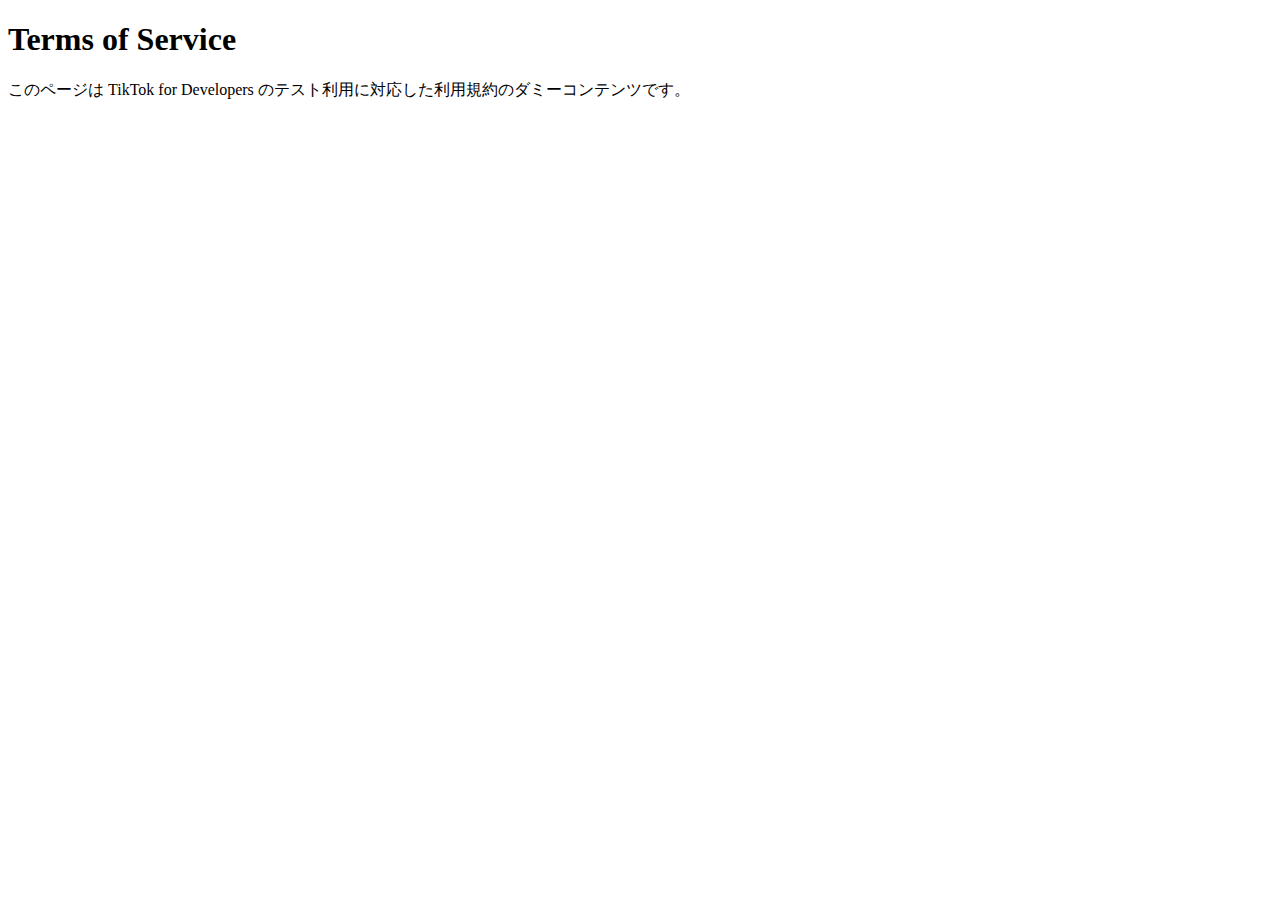
<file: index.html>
<!DOCTYPE html>
<html>
  <head>
    <title>Terms of Service</title>
  </head>
  <body>
    <h1>Terms of Service</h1>
    <p>
      このページは TikTok for Developers
      のテスト利用に対応した利用規約のダミーコンテンツです。
    </p>
  </body>
</html>
</file>
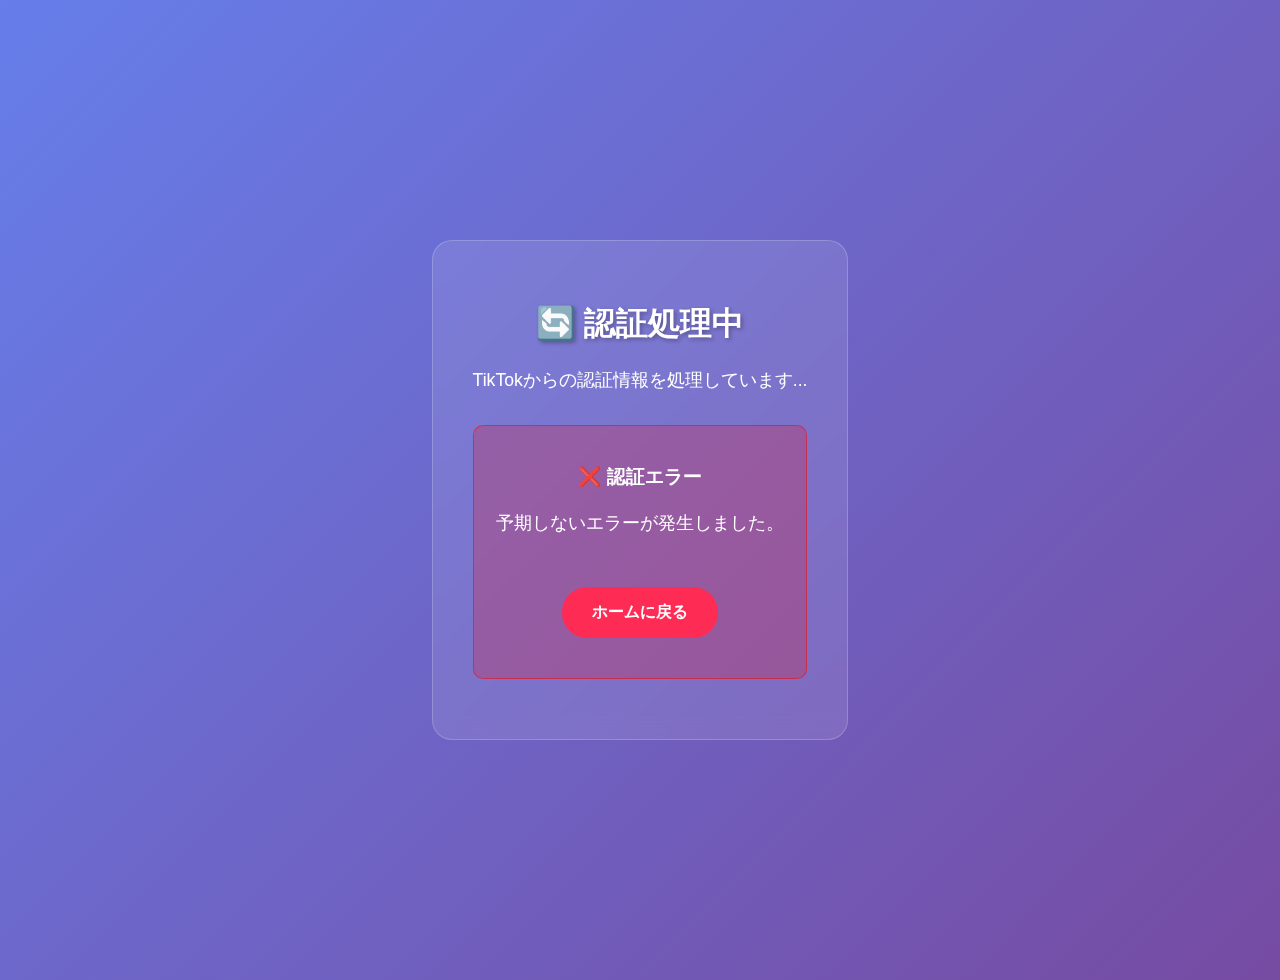
<file: callback.html>
<!DOCTYPE html>
<html>
  <head>
    <title>TikTok API - 認証処理中</title>
    <style>
      body {
        font-family: Arial, sans-serif;
        margin: 40px;
        background: linear-gradient(135deg, #667eea 0%, #764ba2 100%);
        color: white;
        min-height: 100vh;
        display: flex;
        align-items: center;
        justify-content: center;
      }
      .container {
        max-width: 600px;
        text-align: center;
        padding: 40px 20px;
      }
      .card {
        background: rgba(255, 255, 255, 0.1);
        backdrop-filter: blur(10px);
        border-radius: 20px;
        padding: 40px;
        border: 1px solid rgba(255, 255, 255, 0.2);
      }
      .spinner {
        border: 4px solid rgba(255, 255, 255, 0.3);
        border-radius: 50%;
        border-top: 4px solid #fe2c55;
        width: 50px;
        height: 50px;
        animation: spin 1s linear infinite;
        margin: 20px auto;
      }
      @keyframes spin {
        0% {
          transform: rotate(0deg);
        }
        100% {
          transform: rotate(360deg);
        }
      }
      h1 {
        font-size: 2em;
        margin-bottom: 20px;
        text-shadow: 2px 2px 4px rgba(0, 0, 0, 0.3);
      }
      p {
        font-size: 1.1em;
        line-height: 1.6;
        margin-bottom: 30px;
      }
      .btn {
        background: #fe2c55;
        color: white;
        padding: 15px 30px;
        text-decoration: none;
        border-radius: 25px;
        display: inline-block;
        margin: 20px 0;
        font-size: 16px;
        font-weight: bold;
        transition: all 0.3s ease;
      }
      .btn:hover {
        background: #e61e4d;
        transform: translateY(-2px);
      }
      .error {
        background: rgba(255, 0, 0, 0.2);
        border: 1px solid rgba(255, 0, 0, 0.5);
        border-radius: 10px;
        padding: 20px;
        margin: 20px 0;
      }
    </style>
  </head>
  <body>
    <div class="container">
      <div class="card">
        <h1>🔄 認証処理中</h1>
        <div class="spinner"></div>
        <p>TikTokからの認証情報を処理しています...</p>

        <div id="error-message" class="error" style="display: none">
          <h3>❌ 認証エラー</h3>
          <p id="error-text">認証に失敗しました。</p>
          <a
            href="https://kazu-k0032.github.io/TikTok-API-Features/"
            class="btn"
            >ホームに戻る</a
          >
        </div>

        <div id="success-message" style="display: none">
          <h3>✅ 認証成功</h3>
          <p>TikTokアカウントの認証が完了しました。</p>
          <p>
            このページは静的サイトのため、実際のAPI呼び出しはできませんが、認証フローは正常に動作しています。
          </p>
          <a
            href="https://kazu-k0032.github.io/TikTok-API-Features/"
            class="btn"
            >ホームに戻る</a
          >
        </div>
      </div>
    </div>

    <script>
      // URLパラメータを取得
      const urlParams = new URLSearchParams(window.location.search);
      const code = urlParams.get("code");
      const state = urlParams.get("state");
      const error = urlParams.get("error");

      // エラーハンドリング
      if (error) {
        document.getElementById("error-message").style.display = "block";
        document.getElementById("error-text").textContent = `エラー: ${error}`;
        document.querySelector(".spinner").style.display = "none";
      } else if (code && state === "tokentest") {
        // 認証成功
        setTimeout(() => {
          document.getElementById("success-message").style.display = "block";
          document.querySelector(".spinner").style.display = "none";
        }, 2000);
      } else {
        // 予期しないエラー
        document.getElementById("error-message").style.display = "block";
        document.getElementById("error-text").textContent =
          "予期しないエラーが発生しました。";
        document.querySelector(".spinner").style.display = "none";
      }
    </script>
  </body>
</html>
</file>
